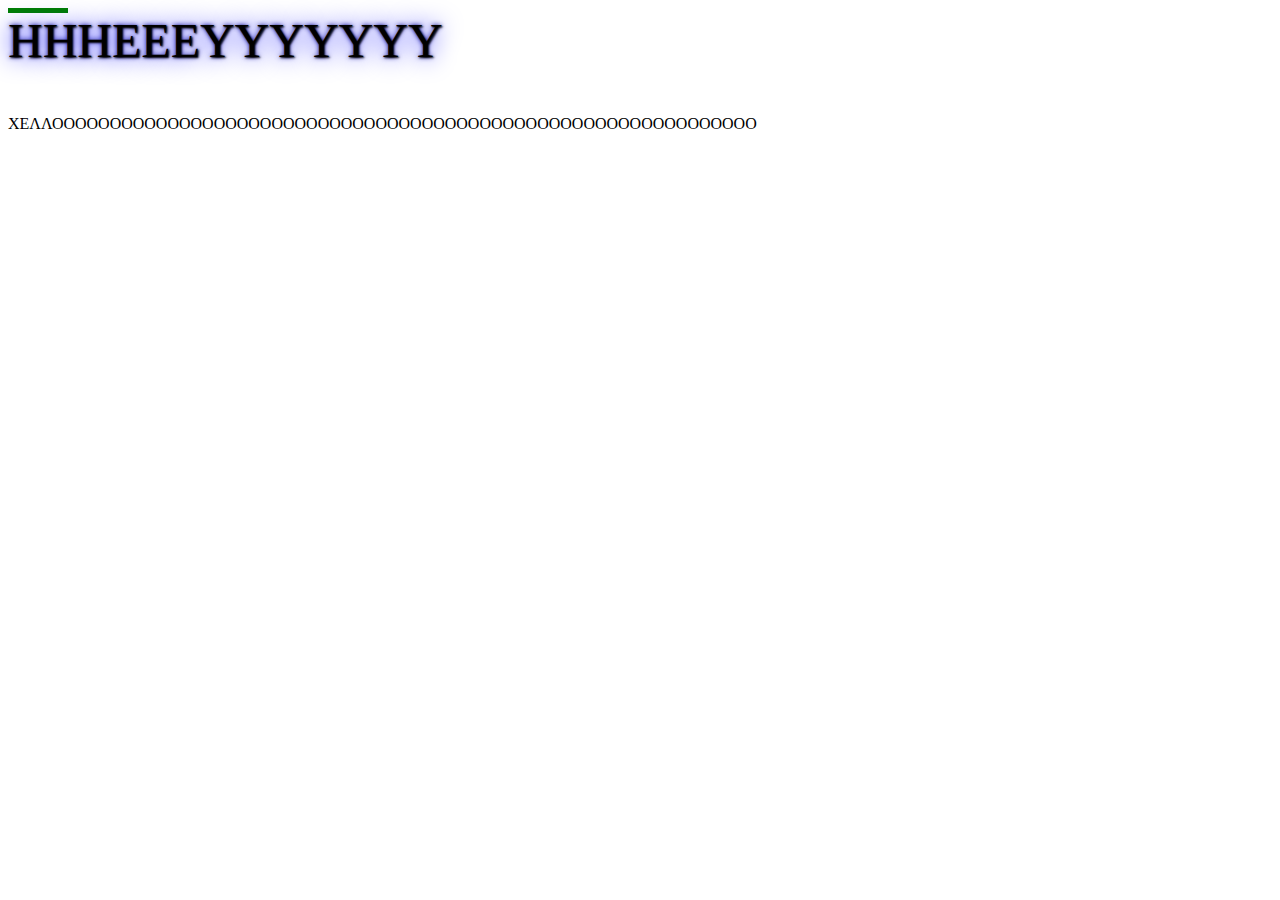
<file: Animm.html>
<!DOCTYPE html>
<!-- saved from url=(0062)file:///C:/Users/CelaniEbbasta/Desktop/CSS/Animation/line.html -->
<html><head><meta http-equiv="Content-Type" content="text/html; charset=UTF-8">
<title>Anim</title>
<style>
#TXT {
		margin: 0px;
        font-size: 300%;
        font-family: impact;
        position: relative;
        height: 50px;
        
        display: inline-block;
        text-shadow: 1px 1px 2px black, 0 0 25px blue, 0 0 5px darkblue;
        
}
#line {
        width: 60px;
        height: 5px;  
        background-color: green;        
        animation-name: example;
        animation-duration: 2s;
        animation-iteration-count:infinite;
        position: relative;
		margin: 0px;
}

@-webkit-keyframes example {
    0%   {background-color:red; left:0px; top:0px; width: 60px;}
    25%  {background-color:yellow; left:299px; top:0px; width: 20px;}
    50%  {background-color:blue; left:299px; top:70px; width: 50px;}
    75%  {background-color:green; left:-8px; top:70px; width: 10px;}
    100% {background-color:red; left:0px; top:0px; width: 5px;}
}
</style>
</head>
<body>
<div id="line"></div>
<p id="TXT"> HHHEEEYYYYYYY </p>
<br>
<br>
<br>
<p>ΧΕΛΛΟΟΟΟΟΟΟΟΟΟΟΟΟΟΟΟΟΟΟΟΟΟΟΟΟΟΟΟΟΟΟΟΟΟΟΟΟΟΟΟΟΟΟΟΟΟΟΟΟΟΟΟΟΟΟΟΟΟΟΟΟ</p>

</body></html>
</file>
